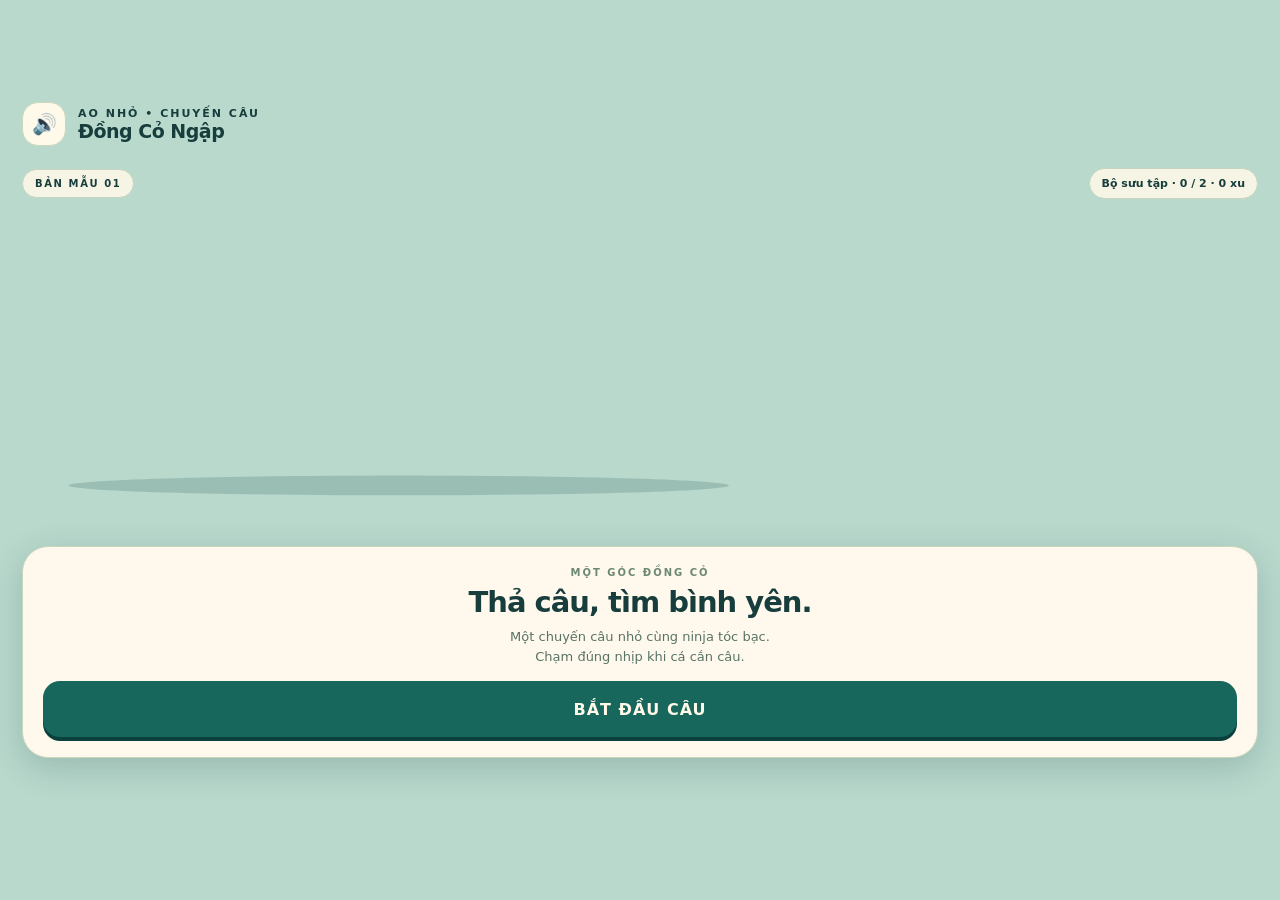
<file: ma-nguon/base.html>
<!doctype html><html lang="vi"><head><meta charset="utf-8"><meta name="viewport" content="width=device-width,initial-scale=1"><title>Đồng Cỏ Ngập</title><style>
*{box-sizing:border-box}html,body{margin:0;width:100%;height:100%;overflow:hidden;background:#183c3e;font-family:system-ui,sans-serif;color:#173d3c}button{font:inherit;touch-action:manipulation;cursor:pointer}body{touch-action:none}main{position:fixed;inset:0;overflow:hidden}canvas{position:absolute;inset:0;width:100%;height:100%}.hud{position:absolute;left:78px;right:132px;top:var(--top-bar-top,98px);height:var(--top-bar-h,52px);display:flex;flex-direction:column;justify-content:center;pointer-events:none}.hud b{font-size:clamp(14px,3.7vw,19px);letter-spacing:-.5px}.hud small{font-size:11px;letter-spacing:2px;font-weight:800}.sound-toggle{position:absolute;left:22px;top:calc(var(--top-bar-top,98px) + 4px);width:44px;height:44px;border:1px solid #cad7bd;border-radius:16px;background:#fff9e9;color:#214e47;font-size:20px;z-index:9}.row{position:absolute;top:var(--row-top,168px);left:22px;right:var(--row-right,22px);display:flex;justify-content:space-between;align-items:center;font-size:12px;font-weight:700}.tag,.pill{background:#fff8e9de;border:1px solid #c6d5be;border-radius:30px;padding:8px 12px}.tag{font-size:10px;letter-spacing:1.6px}.dock{position:absolute;left:22px;right:22px;bottom:142px;max-height:270px;border-radius:26px;background:#fff9ed;border:1px solid #c7d5ba;box-shadow:0 10px 35px #092e3430;padding:20px;text-align:center}.eyebrow{font-size:10px;letter-spacing:2px;color:#6c8873;font-weight:800}.dock h1{font-size:29px;margin:7px 0 8px;letter-spacing:-1px}.dock p{font-size:13px;margin:7px 0 15px;line-height:1.5;color:#587366}.primary{width:100%;min-height:56px;border:0;border-radius:17px;background:#17675c;color:#fff9e9;font-size:16px;font-weight:800;box-shadow:0 4px 0 #0b413d;letter-spacing:1px}.primary:active{transform:translateY(2px)}.primary:disabled{opacity:.65;cursor:default}.collection{display:flex;gap:10px;margin-top:14px}.collection div{flex:1;border:1px solid #d7dfcd;border-radius:12px;padding:8px;font-size:11px;background:#edf2e5}.hidden,[hidden]{display:none!important}#result{position:absolute;left:68px;right:68px;top:59%;background:#fff9ed;border:1px solid #d4c494;border-radius:22px;padding:17px;text-align:center;box-shadow:0 12px 40px #15393830;pointer-events:none}#result h2{font-size:23px;margin:5px}#result p{font-size:12px;margin:5px}#loading{position:absolute;inset:0;z-index:20;background:#e6edd7;display:grid;place-items:center;color:#245b4b;font-weight:700;letter-spacing:2px}#loading span{border-bottom:3px solid #7fa68d;padding:20px}#hint{min-height:20px}@media(max-height:800px){.dock{top:auto;bottom:122px;padding:14px}.dock h1{font-size:22px}.collection{margin-top:8px}.dock p{margin:5px 0 10px}.primary{min-height:48px}.row{font-size:10px}}
#result{position:static;left:auto;right:auto;top:auto;background:none;border:0;border-radius:0;padding:0 0 12px;box-shadow:none}#play.has-result #subtitle,#play.has-result #hint{display:none}#result h2{font-size:22px}.row{gap:8px}.pill{white-space:nowrap;font-size:11px}.tag{flex-shrink:0}
</style></head><body><main data-game-root><canvas id="stage"></canvas><div id="loading"><span>ĐANG ĐẾN ĐỒNG CỎ…</span></div><button class="sound-toggle" id="sound" aria-label="Bật hoặc tắt âm thanh">🔊</button><header class="hud"><small>AO NHỎ • CHUYẾN CÂU</small><b id="status">Đồng Cỏ Ngập</b></header><div class="row"><span class="tag">BẢN MẪU 01</span><span class="pill" id="count">Bộ sưu tập · 0 / 2</span></div><section class="dock" id="title" data-screen="title"><div class="eyebrow">MỘT GÓC ĐỒNG CỎ</div><h1>Thả câu, tìm bình yên.</h1><p>Một chuyến câu nhỏ cùng ninja tóc bạc.<br>Chạm đúng nhịp khi cá cắn câu.</p><button class="primary" id="start" data-action="start">BẮT ĐẦU CÂU</button></section><section class="dock" id="play" data-screen="gameplay" hidden><section id="result" data-screen="result" hidden><div class="eyebrow" id="quality">BẮT ĐƯỢC RỒI!</div><h2 id="fishName">Cá chép vàng</h2><p id="reward">Thêm vào bộ sưu tập</p></section><div class="eyebrow" id="subtitle">CHUYẾN CÂU ĐẦU TIÊN</div><p id="hint">Chạm để đưa phao xuống mặt nước.</p><button class="primary" id="action" data-action="fish">THẢ CÂU</button><div class="collection"><div id="goldCard">Cá chép vàng · ?</div><div id="darkCard">Cá trắm đen · ?</div></div></section></main>
<script>// Host menu capsule: part of every playable shell (inline it as a classic
// script before the game script and call adoptHostGeometry() once).
//
// Every client draws one menu capsule (author avatar + exit) in the top-right
// corner, just under the status bar; the top-left corner belongs to the game.
// The constants below are the contract the upload check enforces (rules H1-H4):
// nothing readable or tappable inside MENU_BOX, nothing above SAFE_TOP or
// outside the EDGE_GUARD columns, no taps below SAFE_BOTTOM. They mirror
// layout.css :root and game-tools/src/review_contract.rs (HOST_*); change all
// three together.
//
// Like TikTok / WeChat mini games, the top bar sits on the capsule's centre
// line when the host reports the real capsule: it may then rise above
// SAFE_TOP, but its top stays at or below capsule.top - 4 (the checks allow
// exactly that for items left of the menu box). The second row starts 8 px
// under the capsule and the bar; while it is still beside the menu box
// (above y 168) it stops at x 372. Nothing ever enters MENU_BOX.
//
// Sources, in order:
//   1. window.mable.getMenuButtonBoundingClientRect(): synchronous, canvas
//      logical px { left, top, right, bottom, width, height }, injected by the
//      host before the game script runs. A rect taller than a capsule (the
//      host's MENU_BOX fallback) means "no real capsule".
//   2. `mable:host-geometry` message: the rect with role "menu" is the
//      capsule. Older hosts send no "menu"; their buttons on the right half
//      (back / more / app) only nudge the bar inside y 98..160, and the left
//      half and edge-guard / browser-* bands are ignored.
//   3. Neither: MENU_BOX, top bar y 98..150, second row from y 168.

var MABLE_HOST = {
  canvas: { width: 504, height: 1092 },
  menuBox: { x: 380, y: 0, width: 124, height: 160 },
  safeTop: 98,
  safeBottom: 970,
  edgeGuard: 22,
  topBarH: 52,
  rowGap: 8,
  // Sound toggle (games with audio): this size, at the bar's left end, centred
  // on it; the bar's other items start soundGap after it.
  soundSize: 44,
  soundGap: 12,
  // The bar's top may sit this far above the capsule's top, no further.
  capsuleSlack: 4,
  // Anything taller is a reserved box, not a capsule (32pt is ~45 px at most).
  capsuleMaxH: 64,
};

function hostFinite(value) {
  return typeof value === 'number' && Number.isFinite(value);
}

// A clamped { left, top, right, bottom, width, height } or null.
function hostRect(left, top, right, bottom) {
  var W = MABLE_HOST.canvas.width, H = MABLE_HOST.canvas.height;
  if (![left, top, right, bottom].every(hostFinite)) return null;
  var clamp = function (v, hi) { return Math.min(hi, Math.max(0, v)); };
  var l = clamp(left, W), t = clamp(top, H), r = clamp(right, W), b = clamp(bottom, H);
  if (!(r > l) || !(b > t)) return null;
  return { left: l, top: t, right: r, bottom: b, width: r - l, height: b - t };
}

// A real capsule: on the right half, near the top, capsule-sized.
function hostCapsule(rect) {
  var W = MABLE_HOST.canvas.width, H = MABLE_HOST.canvas.height;
  if (!rect || rect.height > MABLE_HOST.capsuleMaxH || rect.left + rect.width / 2 < W / 2 || rect.top > H / 4) return null;
  rect.menu = true;
  return rect;
}

// The capsule from the synchronous host API, or null.
function readMenuButton() {
  try {
    var api = window.mable && window.mable.getMenuButtonBoundingClientRect;
    var rect = typeof api === 'function' ? api.call(window.mable) : null;
    if (!rect) return null;
    var right = hostFinite(rect.right) ? rect.right : rect.left + rect.width;
    var bottom = hostFinite(rect.bottom) ? rect.bottom : rect.top + rect.height;
    return hostCapsule(hostRect(rect.left, rect.top, right, bottom));
  } catch (_error) {
    return null;
  }
}

// The capsule from a mable:host-geometry payload, or null. `menu` is true
// only for a role "menu" rect (a capsule host).
function readHostGeometry(payload) {
  if (!payload || !payload.canvas || !hostFinite(payload.canvas.width) || !hostFinite(payload.canvas.height)) return null;
  var rects = Array.isArray(payload.occlusionRects) ? payload.occlusionRects : [];
  var W = MABLE_HOST.canvas.width, H = MABLE_HOST.canvas.height;
  var capsule = null;
  for (var i = 0; i < rects.length; i++) {
    var r = rects[i];
    if (!r) continue;
    var role = String(r.role || '');
    if (role === 'edge-guard' || role.indexOf('browser-') === 0) continue;
    var box = hostRect(r.x, r.y, r.x + r.width, r.y + r.height);
    if (role === 'menu') {
      var menu = hostCapsule(box);
      if (menu) return menu;
      continue;
    }
    // Position decides, not the role name: a back button on the right is part
    // of the buttons there, and nothing on the left is.
    if (!box || box.left + box.width / 2 < W / 2 || box.top > H / 4 || box.width * box.height > W * H * 0.05) continue;
    capsule = capsule
      ? hostRect(Math.min(capsule.left, box.left), Math.min(capsule.top, box.top), Math.max(capsule.right, box.right), Math.max(capsule.bottom, box.bottom))
      : box;
  }
  return capsule;
}

// The top of the visible canvas from a mable:host-geometry payload (0 if none).
function readVisibleTop(payload) {
  var v = payload && payload.visibleRect;
  return v && hostFinite(v.y) ? Math.min(MABLE_HOST.safeTop, Math.max(0, v.y)) : 0;
}

// Layout numbers for a capsule rect (null: the MENU_BOX fallback).
function hostLayout(capsule, visibleTop) {
  var h = MABLE_HOST, m = h.menuBox, W = h.canvas.width;
  var menuBottom = m.y + m.height;
  var round = function (v) { return Math.round(v * 10) / 10; };
  var barH = h.topBarH, top, rowTop;
  if (capsule && capsule.menu) {
    // Centre on the capsule; shrink the bar rather than rise above capsule.top - 4.
    barH = Math.min(h.topBarH, capsule.height + 2 * h.capsuleSlack);
    top = Math.max(capsule.top + capsule.height / 2 - barH / 2, capsule.top - h.capsuleSlack, hostFinite(visibleTop) ? visibleTop : 0);
    top = Math.min(top, menuBottom - barH);
    rowTop = Math.max(capsule.bottom, top + barH) + h.rowGap;
  } else {
    // No capsule, or an older host's buttons: stay in y 98..160.
    var min = h.safeTop + h.topBarH / 2, max = menuBottom - h.topBarH / 2;
    var centre = capsule ? Math.min(max, Math.max(min, capsule.top + capsule.height / 2)) : min;
    top = centre - barH / 2;
    rowTop = menuBottom + h.rowGap;
  }
  top = round(top);
  rowTop = round(rowTop);
  var beside = rowTop < menuBottom + h.rowGap;
  return {
    menuBox: { left: m.x, top: m.y, right: m.x + m.width, bottom: menuBottom },
    capsule: capsule,
    rowCenter: round(top + barH / 2),
    topBar: { left: h.edgeGuard, right: m.x - h.rowGap, top: top, bottom: round(top + barH) },
    // Where a canvas-drawn sound toggle goes; other bar items from its right + soundGap.
    // Never above the bar's top (a short capsule makes the bar shorter than 44).
    soundButton: {
      left: h.edgeGuard,
      top: round(Math.max(top, top + barH / 2 - h.soundSize / 2)),
      right: h.edgeGuard + h.soundSize,
      bottom: round(Math.max(top, top + barH / 2 - h.soundSize / 2) + h.soundSize),
    },
    soundGap: h.soundGap,
    rowTop: rowTop,
    // Right edge of the second row: beside the menu box it stops at x 372.
    rowRight: beside ? m.x - h.rowGap : W - h.edgeGuard,
    safeTop: h.safeTop,
    safeBottom: h.safeBottom,
    edgeGuard: h.edgeGuard,
  };
}

function adoptHostGeometry(onChange) {
  var root = document.documentElement;
  var W = MABLE_HOST.canvas.width;
  var legacy = null, visibleTop = 0;
  var last = '';
  function apply() {
    var layout = hostLayout(readMenuButton() || legacy, visibleTop);
    var bar = layout.topBar;
    var key = [bar.top, bar.bottom, layout.rowTop, layout.rowRight].join();
    if (key === last) return layout;
    last = key;
    root.style.setProperty('--top-bar-top', bar.top + 'px');
    root.style.setProperty('--top-bar-h', Math.round((bar.bottom - bar.top) * 10) / 10 + 'px');
    root.style.setProperty('--host-row-center', layout.rowCenter + 'px');
    root.style.setProperty('--row-top', layout.rowTop + 'px');
    root.style.setProperty('--row-right', W - layout.rowRight + 'px');
    if (typeof onChange === 'function') onChange(layout);
    return layout;
  }
  function receive(event) {
    var payload = event && event.data;
    if (!payload || payload.type !== 'mable:host-geometry' || payload.version !== 1) return;
    legacy = readHostGeometry(payload);
    visibleTop = readVisibleTop(payload);
    apply();
  }
  window.addEventListener('message', receive);
  window.addEventListener('resize', apply);
  if (window.__mableHostGeometry) receive({ data: window.__mableHostGeometry });
  try {
    window.parent.postMessage({ type: 'mable:host-geometry-request', version: 1 }, '*');
  } catch (_error) {
    // No parent, or a parent that refuses the message. MENU_BOX stays in force.
  }
  apply();
  return function () {
    window.removeEventListener('message', receive);
    window.removeEventListener('resize', apply);
  };
}
</script><script>
'use strict';adoptHostGeometry();
const TIP_MAP={"idle": {"safeFrames": [0, 1, 2, 3, 4, 5, 6, 7, 8, 9, 10, 11], "tips": [[264, 65], [264, 67], [270, 80], [271, 80], [265, 66], [258, 56], [254, 51], [262, 64], [271, 81], [271, 82], [259, 58], [254, 51]]}, "cast": {"safeFrames": [0, 1, 2, 3, 8, 11, 12, 13, 14, 15, 16, 17, 18, 19], "tips": [[263, 65], [257, 60], [236, 40], [206, 17], [180, 2], [152, 0], [147, 0], [195, 0], [293, 57], [318, 140], [318, 124], [309, 106], [305, 98], [305, 99], [305, 99], [305, 100], [305, 100], [305, 99], [305, 99], [305, 99]]}, "fishing_wait": {"safeFrames": [0, 1, 2, 3, 4, 5, 6, 7, 8, 9, 10, 11], "tips": [[257, 53], [254, 48], [256, 51], [264, 67], [270, 86], [269, 85], [258, 62], [248, 44], [240, 32], [239, 30], [243, 35], [258, 54]]}, "reel": {"safeFrames": [0, 1, 2, 3, 4, 5, 12, 13, 14, 15, 16, 17, 18, 19], "tips": [[263, 65], [262, 63], [255, 52], [242, 37], [226, 23], [200, 6], [185, 0], [172, 0], [169, 0], [169, 0], [172, 0], [186, 1], [202, 7], [225, 24], [239, 35], [253, 51], [259, 59], [263, 65], [263, 65], [263, 66]]}};
// Game audio on one AudioContext.
//
// Every sound effect is decoded once, at load, into an AudioBuffer; playing it
// starts a cheap AudioBufferSourceNode. Creating an Audio element per sound
// makes the phone parse and decode the file again on every hit, and at ten
// sounds a second that alone stalls frames. Music is a single looping element.
//
// Tokens are replaced by base64 data URLs when the artifact is built, and a
// failed optional sound becomes an empty string. The bytes are read straight
// out of the data URL, since the artifact has no network access.
//
// Music and voice lines are carried at the end of the built file so a game
// that starts from a script at the end of <body> is playable before they have
// downloaded. Until the page is parsed their tokens read as a short silent
// clip; the build swaps the real audio into `new Audio(...)` elements and
// `decodeAudioData` calls on its own, so nothing here has to wait for them.
function createAudio({ sounds = {}, music = '', musicVolume = 0.5, maxVoices = 12, minGap = 0.06 } = {}) {
  const Context = window.AudioContext || window.webkitAudioContext;
  const ctx = Context ? new Context() : null; // starts suspended until a gesture
  const master = ctx ? ctx.createGain() : null;
  if (master) master.connect(ctx.destination);
  const buffers = {};
  const lastStart = {};
  let voices = 0;
  let muted = false;
  let musicWanted = false;

  function bytesFromDataUrl(url) {
    const binary = atob(url.slice(url.indexOf(',') + 1));
    const bytes = new Uint8Array(binary.length);
    for (let i = 0; i < binary.length; i++) bytes[i] = binary.charCodeAt(i);
    return bytes.buffer;
  }

  for (const [name, url] of Object.entries(sounds)) {
    if (!ctx || !url || !url.startsWith('data:')) continue; // failed optional sound: stay silent
    try {
      // Callback form also works on older iOS Safari.
      const decoding = ctx.decodeAudioData(bytesFromDataUrl(url), (buffer) => { buffers[name] = buffer; }, () => {});
      if (decoding && decoding.catch) decoding.catch(() => {}); // modern browsers also reject the promise
    } catch (_) { /* undecodable: stay silent */ }
  }

  // Created once, never per play, and kept in the document: the host mutes the
  // game by scanning audio and video elements, and a detached element escapes
  // that scan. Contexts are muted by the host without any help.
  const track = music ? new Audio(music) : null;
  if (track) {
    track.loop = true;
    track.volume = musicVolume;
    track.hidden = true;
    (document.body || document.documentElement).append(track);
  }

  function audible() { return !muted && !document.hidden; }

  // Browsers only start audio from a gesture, and iOS can suspend the context
  // again after a call or Siri, so every gesture re-checks it (cheap when running).
  function unlock() {
    if (!audible()) return;
    if (ctx && ctx.state !== 'running') ctx.resume().catch(() => {});
    if (track && track.paused && musicWanted) track.play().catch(() => {});
  }
  // A touch pointerdown is not a user activation; pointerup, touchend and click are.
  for (const type of ['pointerdown', 'pointerup', 'touchend', 'click', 'keydown']) {
    addEventListener(type, unlock, { capture: true, passive: true });
  }

  document.addEventListener('visibilitychange', () => {
    if (document.hidden) {
      if (ctx) ctx.suspend().catch(() => {});
      if (track) track.pause();
    } else {
      unlock();
    }
  });

  return {
    // play('hit') or play('coin', { volume: 0.6, rate: 1 + Math.random() * 0.1 })
    play(name, { volume = 1, rate = 1 } = {}) {
      const buffer = buffers[name];
      if (!buffer || !audible() || ctx.state !== 'running' || voices >= maxVoices) return;
      const now = ctx.currentTime;
      if (now - (lastStart[name] ?? -Infinity) < minGap) return; // a burst of hits is one sound
      lastStart[name] = now;
      const source = ctx.createBufferSource();
      source.buffer = buffer;
      source.playbackRate.value = rate;
      let output = source;
      if (volume !== 1) {
        const gain = ctx.createGain();
        gain.gain.value = volume;
        source.connect(gain);
        output = gain;
      }
      output.connect(master);
      voices++;
      source.onended = () => { voices--; };
      source.start();
    },
    startMusic() {
      musicWanted = true;
      if (track && audible()) track.play().catch(() => {});
    },
    stopMusic() {
      musicWanted = false;
      if (track) track.pause();
    },
    setMuted(value) {
      muted = value;
      if (master) master.gain.value = muted ? 0 : 1;
      // Pause rather than write track.muted, which belongs to the host's mute.
      if (track && muted) track.pause();
      if (!muted) unlock();
    },
    setMusicVolume(value) { if(track) track.volume=value; },
    get muted() { return muted; },
  };
}

// Usage: the sounds map holds the exact tokens the audio tools returned, as
// string literals, so the build can replace them with data URLs.
// const audio = createAudio({ sounds: { hit: HIT_TOKEN, coin: COIN_TOKEN }, music: THEME_TOKEN });
// startButton.addEventListener('click', () => { audio.startMusic(); loop.start(); });
// muteButton.addEventListener('click', () => audio.setMuted(!audio.muted));
// audio.play('hit');

const audio=createAudio({sounds:{splash:'game-audio://meadow_splash_sound',catch:'game-audio://meadow_catch_sound'},music:'game-audio://meadow_music',musicVolume:0.25});
const cv=document.getElementById('stage'),g=cv.getContext('2d');const $=id=>document.getElementById(id);let state='title',t=0,phase=0,castCount=0,total=0,owned=[0,0],last=0,acc=0,raf=0,muted=false,ring=0,fxTime=9,fishKind=0,coins=0,perfectCatch=false;
try{const s=JSON.parse(localStorage.getItem('meadow_art_sample_v1')||'null');if(s){total=s.total||0;owned=s.owned||[0,0];castCount=total;coins=s.coins||0}}catch(e){}
function param(k){return window.MABLE_PARAMS[k]}
function updateUI(){const n=(owned[0]>0?1:0)+(owned[1]>0?1:0);$('count').textContent='Bộ sưu tập · '+n+' / 2 · '+coins+' xu';$('goldCard').textContent='Cá chép vàng · '+(owned[0]||'?');$('darkCard').textContent='Cá trắm đen · '+(owned[1]||'?');}
function setState(s){state=s;phase=0;$('play').classList.toggle('has-result',s==='result');$('result').hidden=s!=='result';const titles={title:'Đồng Cỏ Ngập',idle:'Đồng Cỏ Ngập',cast:'Đang thả câu…',wait:'Chờ cá ghé thăm',bite:'Cá cắn câu!',reel:'Đang kéo cá…',result:'Một món quà từ hồ'};$('status').textContent=titles[s];$('action').disabled=s==='cast'||s==='wait'||s==='reel';$('action').textContent=s==='bite'?'GIẬT CẦN!':s==='result'?'CÂU TIẾP':'THẢ CÂU';$('hint').textContent=s==='bite'?'Chạm khi vòng sáng khớp vòng vàng.':s==='wait'?'Phao khẽ lay… một chú cá đang đến.':s==='cast'?'Cần câu vút nhẹ qua mặt hồ.':s==='reel'?'Giữ vững nào, cá đang lên!':s==='result'?'Đã lưu vào bộ sưu tập của bạn.':'Chạm để đưa phao xuống mặt nước.';}
function start(){ $('title').hidden=true;$('play').hidden=false;setState('idle');audioStart();}
function act(){audioStart();if(state==='idle'||state==='result'){castCount++;fishKind=(castCount-1)%2;setState('cast')}else if(state==='bite'){const perfect=Math.abs(ring-.4)<param('perfectWidth');perfectCatch=perfect;$('quality').textContent=perfect?'HOÀN HẢO!':'BẮT ĐƯỢC RỒI!';setState('reel');fxTime=0}}
$('start').onclick=start;$('action').onclick=act;$('sound').onclick=()=>{muted=!muted;$('sound').textContent=muted?'🔇':'🔊';applyAudio();};
function audioStart(){audio.startMusic()}function applyAudio(){audio.setMuted(muted)}
function tick(dt){updateVisual(dt);t+=dt;phase+=dt;fxTime+=dt;if(state==='cast'&&phase>.85){setState('wait');fxTime=0;audio.play('splash')}else if(state==='wait'&&phase>param('waitSeconds')){setState('bite');audio.play('splash')}else if(state==='bite'){ring=(Math.sin(phase*Math.PI*2*param('ringSpeed'))+1)/2;if(phase>param('biteSeconds')){setState('idle');$('hint').textContent='Cá vừa bơi đi — thử lại nhé!'}}else if(state==='reel'&&phase>1){total++;owned[fishKind]++;const gained=(fishKind===0?34:11)*(perfectCatch?2:1);coins+=gained;try{localStorage.setItem('meadow_art_sample_v1',JSON.stringify({total,owned,coins}))}catch(e){}updateUI();$('fishName').textContent=fishKind===0?'Cá chép vàng':'Cá trắm đen';$('reward').textContent='+'+gained+' xu · Đã lưu vào bộ sưu tập';setState('result');fxTime=0;audio.play('catch');}}
const ART={};let sceneReady=false;
function asset(key,src){const im=new Image();ART[key]=im;im.onload=()=>{if(key==='background')bakeScene();};if(src)im.src=src;return im;}
asset('heroIdle','game-asset://fishing_ninja_no_line_idle');asset('heroCast','game-asset://fishing_ninja_no_line_cast');asset('heroWait','game-asset://fishing_ninja_no_line_fishing_wait');asset('heroReel','game-asset://fishing_ninja_no_line_reel');
asset('background','game-asset://meadow_scene');asset('raft','game-asset://meadow_raft');asset('gold','game-asset://meadow_gold_swim');asset('dark','game-asset://meadow_dark_swim');asset('splash','game-asset://meadow_water_burst');
const sceneLayer=document.createElement('canvas');sceneLayer.width=1008;sceneLayer.height=2184;const bgc=sceneLayer.getContext('2d');
function bakeScene(){const im=ART.background;if(!im?.naturalWidth)return;bgc.setTransform(2,0,0,2,0,0);const cut=im.naturalHeight*.68;bgc.drawImage(im,0,0,im.naturalWidth,cut,0,0,504,600);bgc.drawImage(im,0,cut,im.naturalWidth,im.naturalHeight-cut,0,600,504,492);const wash=bgc.createLinearGradient(0,650,0,1092);wash.addColorStop(0,'#173b3d00');wash.addColorStop(1,'#173b3d66');bgc.fillStyle=wash;bgc.fillRect(0,600,504,492);sceneReady=true;}
const HERO_MAP={idle:{image:'heroIdle',key:'fishing_ninja_no_line_idle'},cast:{image:'heroCast',key:'fishing_ninja_no_line_cast'},fishing_wait:{image:'heroWait',key:'fishing_ninja_no_line_fishing_wait'},reel:{image:'heroReel',key:'fishing_ninja_no_line_reel'}};
function geom(key){return window.CODEX_SPRITES?.[key]||null}
function blit(image,key,index,x,y,scale,flip=false,alpha=1){const a=geom(key),im=ART[image];if(!a||!im?.naturalWidth)return;index=Math.max(0,Math.min(a.frames-1,index));g.save();g.translate(x,y);if(flip)g.scale(-1,1);g.globalAlpha=alpha;g.drawImage(im,(index%a.columns)*a.frameWidth,Math.floor(index/a.columns)*a.frameHeight,a.frameWidth,a.frameHeight,-a.frameWidth*scale/2,-a.frameHeight*scale,a.frameWidth*scale,a.frameHeight*scale);g.restore();}
const fishPool=[];for(let i=0;i<5;i++)fishPool.push({x:65+i*114,y:644+(i%3)*37,kind:i%2,dir:i%2?-1:1,speed:.72+(i%3)*.18});
let rodX=250,rodY=370,bobX=359,bobY=589,currentHero='idle',currentFrame=0,previousHero='',heroClock=0,volumeLast=-1;
function updateVisual(dt){for(let i=0;i<fishPool.length;i++){const f=fishPool[i];f.x+=f.dir*param('fishSpeed')*f.speed*dt;if(f.x>570){f.x=570;f.dir=-1}if(f.x< -65){f.x=-65;f.dir=1}}if(previousHero!==currentHero){heroClock=0;previousHero=currentHero}else heroClock+=dt;if(param('musicVolume')!==volumeLast){volumeLast=param('musicVolume');audio.setMusicVolume(volumeLast);}}
function hero(){currentHero=state==='cast'?'cast':state==='reel'?'reel':state==='wait'||state==='bite'?'fishing_wait':'idle';const a=HERO_MAP[currentHero],d=geom(a.key),map=TIP_MAP[currentHero];if(!d)return;const sequence=map.safeFrames;const position=d.loop?Math.floor(heroClock*d.fps)%sequence.length:Math.min(sequence.length-1,Math.floor(phase*sequence.length/(state==='cast'?.85:1)));currentFrame=sequence[position];const bob=Math.sin(t*1.6)*2;const x=162,y=570+bob,scale=.72;const tip=map.tips[currentFrame];rodX=x-d.frameWidth*scale/2+tip[0]*scale;rodY=y-d.frameHeight*scale+tip[1]*scale;blit(a.image,a.key,currentFrame,x,y,scale);}
function drawFish(kind,x,y,scale,flip=false,alpha=1){const key=kind===0?'meadow_gold_swim':'meadow_dark_swim',d=geom(key);if(!d)return;blit(kind===0?'gold':'dark',key,Math.floor(t*d.fps)%d.frames,x,y,scale,flip,alpha)}
function waterEffect(x,y,size){const d=geom('meadow_water_burst'),im=ART.splash;if(!d||!im?.naturalWidth||!d.frameDurationsMs)return;let ms=fxTime*1000,index=0;while(index<d.frameDurationsMs.length&&ms>=d.frameDurationsMs[index]){ms-=d.frameDurationsMs[index];index++}if(index>=d.frames)return;const px=d.pivot?.x??.5,py=d.pivot?.y??.5;g.save();g.globalCompositeOperation=d.blendMode==='additive'?'lighter':'source-over';g.drawImage(im,index%d.columns*d.frameWidth,Math.floor(index/d.columns)*d.frameHeight,d.frameWidth,d.frameHeight,x-px*size,y-py*size,size,size);g.restore();}
function draw(){const sx=cv.width/504,sy=cv.height/1092;g.setTransform(sx,0,0,sy,0,0);g.imageSmoothingEnabled=true;g.fillStyle='#b9d9cd';g.fillRect(0,0,504,1092);if(sceneReady)g.drawImage(sceneLayer,0,0,1008,2184,0,0,504,1092);
 for(let i=0;i<fishPool.length;i++){const f=fishPool[i];drawFish(f.kind,f.x,f.y+Math.sin(t*1.5+i)*5,.35,f.dir>0,.83)}
 const bob=Math.sin(t*1.6)*2;g.save();g.globalAlpha=.18;g.fillStyle='#0d4144';g.beginPath();g.ellipse(157,589,130,12,0,0,Math.PI*2);g.fill();g.restore();if(ART.raft?.naturalWidth)g.drawImage(ART.raft,45,242,574,170,30,545+bob,260,77);
 hero();const active=state==='cast'||state==='wait'||state==='bite'||state==='reel';if(active){const p=state==='cast'?Math.min(1,phase/.85):1;bobX=rodX+(359-rodX)*p;bobY=state==='cast'?rodY+(589-rodY)*p-100*Math.sin(p*Math.PI):589+Math.sin(t*3)*2;if(state==='reel'){bobX=359+(260-359)*phase;bobY=589-110*Math.sin(Math.min(1,phase)*Math.PI/2)}
 g.strokeStyle='#244640';g.lineWidth=2.4;g.beginPath();g.moveTo(rodX,rodY);g.quadraticCurveTo(rodX+(bobX-rodX)*.6,rodY+(bobY-rodY)*.35+20,bobX,bobY);g.stroke();g.strokeStyle='#fff5ce';g.lineWidth=1.1;g.stroke();g.save();g.translate(bobX,bobY);g.strokeStyle='#174341';g.lineWidth=1.8;g.fillStyle='#fff5dc';g.beginPath();g.ellipse(0,0,6,9,0,0,Math.PI*2);g.fill();g.stroke();g.fillStyle='#df775b';g.beginPath();g.ellipse(0,-3,5,5,0,Math.PI,Math.PI*2);g.fill();g.restore();
 if(state!=='reel'&&state!=='cast'){g.strokeStyle='#fff5ce99';g.lineWidth=1.5;g.beginPath();g.ellipse(bobX,bobY+5,17+Math.sin(t*2)*4,5,0,0,Math.PI*2);g.stroke();}}
 if(state==='bite'){g.strokeStyle='#edc776';g.lineWidth=5;g.beginPath();g.arc(359,589,30,0,Math.PI*2);g.stroke();g.strokeStyle='#fffbea';g.lineWidth=3;g.beginPath();g.arc(359,589,15+ring*38,0,Math.PI*2);g.stroke();g.fillStyle='#fff9e7';g.beginPath();g.arc(359,527,18,0,Math.PI*2);g.fill();g.fillStyle='#246252';g.textAlign='center';g.font='bold 23px system-ui';g.fillText('!',359,536);}
 if(state==='reel')drawFish(fishKind,bobX,bobY+40,.35,false,1);
 if(fxTime<1.5)waterEffect(359,state==='result'?567:592,state==='result'?250:210);
 if(state==='result'){drawFish(fishKind,252,632,.46,false,1);if(phase<1.8){g.save();g.globalAlpha=1-phase/1.8;g.strokeStyle='#ffe6a2';g.lineWidth=2;for(let i=0;i<8;i++){const ang=i*Math.PI/4,x=252+Math.cos(ang)*(50+phase*20),y=575+Math.sin(ang)*(35+phase*12);g.beginPath();g.moveTo(x-4,y);g.lineTo(x+4,y);g.moveTo(x,y-4);g.lineTo(x,y+4);g.stroke()}g.restore();}}
 window.mableTuningFrame?.();}

function fit(){const d=Math.min(devicePixelRatio||1,2);cv.width=Math.round(innerWidth*d);cv.height=Math.round(innerHeight*d);draw()}function frame(ms){if(!last)last=ms;acc+=Math.min((ms-last)/1000,.1);last=ms;while(acc>=1/60){tick(1/60);acc-=1/60}draw();raf=requestAnimationFrame(frame)}addEventListener('resize',fit);document.addEventListener('visibilitychange',()=>{cancelAnimationFrame(raf);last=0;if(!document.hidden)raf=requestAnimationFrame(frame);applyAudio()});updateUI();fit();$('loading').hidden=true;window.MableBoot?.ready();window.mableTuningReady?.();raf=requestAnimationFrame(frame);
</script></body></html>
</file>
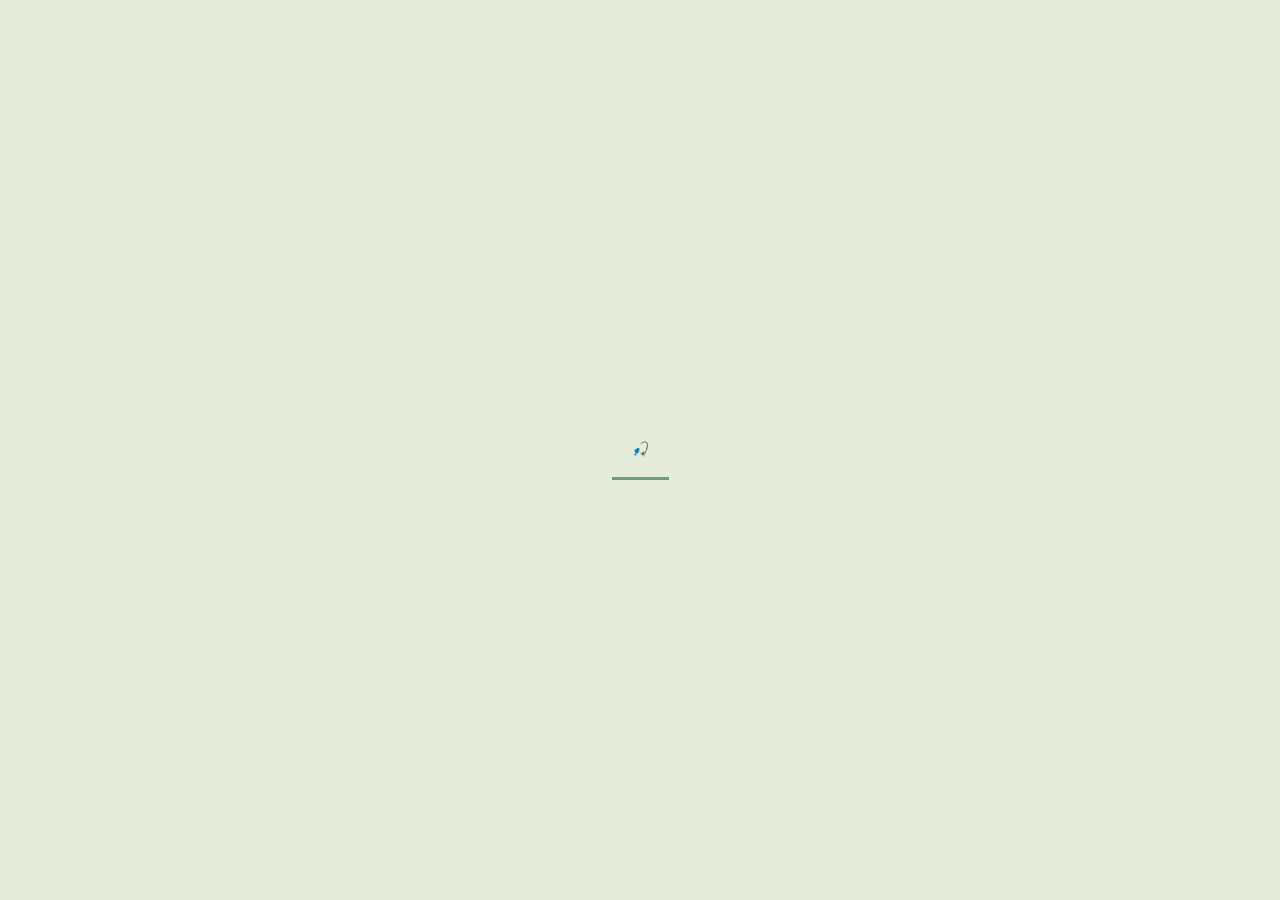
<file: ma-nguon/ui.html>
<style>
:root{--ink:#173f3e;--cream:#fff9ed;--teal:#17675c;--gold:#e9b95e;--soft:#dbe8d9}*{box-sizing:border-box}html,body{margin:0;width:100%;height:100%;overflow:hidden;background:#183c3e;color:var(--ink);font:14px system-ui,sans-serif}body{touch-action:none}button{font:inherit;cursor:pointer;touch-action:manipulation;-webkit-tap-highlight-color:transparent}button:disabled{opacity:.45;cursor:default}button:focus-visible{outline:3px solid #e9b95e;outline-offset:2px}[hidden]{display:none!important}main{position:fixed;inset:0;overflow:hidden}#stage{position:absolute;width:100%;height:100%;inset:0}.sound-toggle{position:absolute;top:calc(var(--top-bar-top,98px) + 4px);left:22px;width:44px;height:44px;border:1px solid #adc6b6;border-radius:16px;background:var(--cream);font-size:20px;z-index:5}.hud{position:absolute;left:78px;right:max(132px,26%);top:var(--top-bar-top,98px);height:52px;display:flex;flex-direction:column;justify-content:center;gap:4px;pointer-events:none}.hud b{font-size:17px;white-space:nowrap}.hud small{font-size:11px;white-space:nowrap}.resources{position:absolute;top:var(--row-top,168px);left:22px;right:var(--row-right,22px);display:grid;grid-template-columns:1fr 1fr;gap:7px;pointer-events:none}.chip{background:#fff9edea;border:1px solid #c5d8c5;border-radius:12px;padding:7px 10px;font-size:11px;font-weight:700;min-width:0}.chip.wide{grid-column:1/-1;display:flex;justify-content:space-between;gap:8px}.meter{height:5px;background:#d6dfcc;border-radius:8px;margin-top:5px;overflow:hidden}.meter i{display:block;height:100%;width:0;background:#60ab8c;transition:width .1s linear}.fight .meter{height:8px}.fight .hp i{background:#df9566}.fight .tension i{background:#63aa8e}.bottom{position:absolute;left:22px;right:22px;bottom:max(122px,calc(100% - 970px));display:flex;flex-direction:column;gap:8px}.feedback{min-height:26px;text-align:center;font-size:12px;font-weight:700;color:#fff9ed;text-shadow:0 1px 5px #123e40;background:#174b4cbd;padding:6px 10px;border-radius:12px}.actions{display:grid;grid-template-columns:58px 1fr 58px;gap:10px}.main-action{height:66px;background:var(--teal);color:var(--cream);border:2px solid #fff2cb;border-radius:22px;font-size:18px;font-weight:800;box-shadow:0 4px 0 #0b443d;touch-action:none;user-select:none}.main-action.pulling{background:#d97748}.side-action{background:var(--cream);color:var(--ink);border:1px solid #bdd1bd;border-radius:19px;font-size:20px;display:flex;flex-direction:column;justify-content:center;align-items:center;gap:2px}.side-action small{font-size:10px}.navigation{display:grid;grid-template-columns:repeat(5,1fr);gap:6px}.navigation button{height:52px;border:1px solid #bdd1bd;border-radius:14px;background:#fff9edf5;color:var(--ink);font-size:11px;font-weight:700;display:flex;flex-direction:column;align-items:center;justify-content:center;gap:2px}.navigation span{font-size:18px}.fight{position:absolute;left:22px;right:22px;bottom:calc(max(122px,100% - 970px) + 184px);padding:11px 14px;background:#fff9edea;border:1px solid #c5d8c5;border-radius:17px;font-size:11px}.fight-head,.meter-label{display:flex;justify-content:space-between;gap:10px}.fight-head{font-weight:800;margin-bottom:9px}.meter-label{margin-top:7px}.sheet{position:absolute;inset:218px 22px max(122px,calc(100% - 970px));z-index:7;background:var(--cream);border:1px solid #b5cbb3;border-radius:24px;box-shadow:0 16px 60px #12393870;display:flex;flex-direction:column;overflow:hidden}.sheet-head{padding:13px 15px;display:flex;justify-content:space-between;align-items:center;border-bottom:1px solid #dce4d1;flex-shrink:0;gap:10px}.sheet-head b{font-size:18px}.close{width:44px;height:44px;flex-shrink:0;border:0;border-radius:14px;background:#e3ebda;color:var(--ink);font-size:22px}.tabs{display:flex;gap:6px;overflow-x:auto;flex-shrink:0;padding:9px 12px;touch-action:pan-x;scrollbar-width:thin}.tabs button{flex-shrink:0;height:44px;min-width:56px;padding:0 11px;border:1px solid #c6d4be;border-radius:13px;background:#edf1e4;color:#365f50;font-size:12px}.tabs button.selected{background:var(--teal);color:var(--cream);border-color:var(--teal)}.sheet-body{overflow-y:auto;min-height:0;padding:8px 13px 18px;touch-action:pan-y;overscroll-behavior:contain;scrollbar-width:thin}.tile{display:grid;grid-template-columns:48px minmax(0,1fr);gap:10px;padding:12px 0;border-bottom:1px solid #dce5d1}.tile .ico{width:48px;height:48px;display:grid;place-items:center;border-radius:14px;background:#e1ecd9;font-size:25px}.tile h3{margin:0 0 4px;font-size:13px}.tile p{margin:3px 0 8px;font-size:11px;line-height:1.5;color:#637967}.tile .buttons{display:flex;gap:6px;flex-wrap:wrap}.buy{min-height:44px;padding:8px 12px;background:#17675c;color:#fff9ed;border:0;border-radius:12px;font-size:12px;font-weight:700}.buy.secondary{background:#e0e9d7;color:#315d4b}.summary{padding:12px;border-radius:15px;background:#e6efdf;margin:4px 0 10px;font-size:12px;line-height:1.6}.empty{text-align:center;padding:30px 15px;color:#718572;line-height:1.7;font-size:13px}#loading{position:absolute;inset:0;z-index:20;display:grid;place-items:center;background:#e5edda;color:#295b4c}#loading span{border-bottom:3px solid #6a9c86;padding:20px}.tank-view{height:150px;border-radius:15px;background:linear-gradient(#81c9cd,#1c6868);position:relative;overflow:hidden}.tank-view img{position:absolute;width:100%;height:100%;object-fit:cover;opacity:.4}.tank-fish{position:absolute;font-size:26px}.toast{position:absolute;top:280px;left:35px;right:35px;background:#17483eed;color:#fff8e6;border-radius:15px;padding:12px;text-align:center;font-size:12px;z-index:10;pointer-events:none}.details{font-size:11px;color:#6e826d;line-height:1.6}.progress-label{display:flex;justify-content:space-between;gap:8px}#buffs{position:absolute;top:258px;left:22px;right:22px;font-size:11px;color:#254f46;text-align:left;pointer-events:none}.confirm-box{padding:15px;border:1px solid #dd9f76;border-radius:16px;background:#ffedda;margin-top:10px}.confirm-box p{font-size:12px;line-height:1.6}@media(max-height:850px){.sheet{top:210px}.fight{padding:8px 11px}.bottom{gap:6px}.main-action{height:58px}.navigation button{height:48px}.fight{bottom:calc(max(122px,100% - 970px) + 170px)}.feedback{font-size:11px}.resources{gap:5px}.chip{padding:5px 8px}}
.art-icon{display:block;width:48px;height:48px;object-fit:contain}.atlas-icon{background-repeat:no-repeat;background-position:0 0}.tank-fish .art-icon{width:64px;height:64px}.sheet-head{min-height:71px;padding-right:70px}.close{position:absolute;right:14px;top:13px}
.compact-upgrades .tile{grid-template-columns:38px 1fr;padding:6px 0;gap:8px;min-height:66px}.compact-upgrades .tile .ico,.compact-upgrades .art-icon{width:36px;height:36px}.compact-upgrades .tile>div:last-child{display:grid;grid-template-columns:minmax(0,1fr) 92px;column-gap:8px}.compact-upgrades h3{font-size:12px;align-self:end}.compact-upgrades p{font-size:10px;line-height:1.25;margin:2px 0}.compact-upgrades .buttons{grid-column:2;grid-row:1/3;align-items:center}.compact-upgrades .buy{width:92px;padding:7px 5px;font-size:11px}.compact-upgrades .tile:last-child .buttons{flex-wrap:wrap}.art-grid{display:grid;grid-template-columns:repeat(3,minmax(0,1fr));gap:8px}.art-card{border:1px solid #cedbc4;border-radius:13px;background:#e9efdf;padding:8px;color:#294c41;min-width:0}.art-card .art-icon{width:100%;height:85px}.art-card b{display:block;font-size:10px;line-height:1.3;min-height:28px}.art-card small{font-size:9px}.gallery-groups{display:flex;gap:5px;flex-wrap:wrap}.gallery-groups .buy{padding:7px;font-size:10px}.art-detail{text-align:center}.art-detail .art-icon{width:100%;height:240px}.tank-view .aquarium-base,.tank-view .aquarium-front{opacity:1;object-fit:contain}.aquarium-front{z-index:3;pointer-events:none}.tank-fish{z-index:2}.main-action{transition:background .15s,transform .12s}.main-action[data-state=bite]{background:#cf9140;animation:bitePulse .65s ease-in-out infinite}.main-action.pulling{transform:translateY(2px);box-shadow:0 2px 0 #853c26}.toast{top:auto;bottom:310px}.missing-art{font-size:22px;color:#788c7d}@keyframes bitePulse{50%{box-shadow:0 0 0 5px #edcd6a55}}@media(prefers-reduced-motion:reduce){*{animation:none!important;transition:none!important}}
/* Artwork belongs in a bounded slot, never tiled across a control. */
:root{--controls-bottom:max(122px,calc(100% - 970px));--sheet-top:calc(var(--row-top,168px) + 88px)}
main{height:100%;height:100dvh}
.bottom{bottom:var(--controls-bottom)}
.sheet{top:var(--sheet-top);bottom:var(--controls-bottom)}
.fight{bottom:calc(var(--controls-bottom) + 184px)}
#buffs{top:calc(var(--row-top,168px) + 90px)}
.hud{right:var(--top-bar-right,132px);min-width:0}
.hud b{font-size:clamp(12px,3.4vw,17px);line-height:1.25}
.hud small{overflow:hidden;text-overflow:ellipsis}
.main-action{display:flex;align-items:center;justify-content:center;gap:10px;padding:8px 12px;font-size:14px;background-image:none!important;min-width:0;transition:background-color .15s,transform .12s}
.button-art{display:grid;place-items:center;flex:0 0 auto;width:36px;height:36px;line-height:1;font-size:26px;pointer-events:none}
.button-art img{display:block;width:100%;height:100%;object-fit:contain;pointer-events:none}
#actionLabel{min-width:0;max-width:190px;line-height:1.25;text-align:center;pointer-events:none}
#skill{background-image:none!important;font-size:20px;justify-content:center;padding:5px}
.side-action{padding:5px;gap:3px;min-width:0}
.side-action .button-art{width:28px;height:28px}
.navigation button{padding:5px 2px;gap:3px;font-size:10px;min-width:0;line-height:1.15}
.navigation span{display:grid;place-items:center;width:23px;height:23px;flex-shrink:0;pointer-events:none}
.navigation .art-icon{width:23px;height:23px;object-fit:contain}
.tile .ico{padding:6px;background:#e5eddd;border:1px solid #d3dfc9;align-self:start}
.tile .ico .art-icon{width:34px;height:34px;object-fit:contain;max-width:100%;max-height:100%}
.compact-upgrades .tile .ico{width:38px;height:38px;padding:5px}
.compact-upgrades .ico .art-icon{width:26px;height:26px}
.art-icon{object-fit:contain;background-repeat:no-repeat}
.atlas-icon{background-repeat:no-repeat!important}
.missing-art{display:grid;place-items:center;font-size:9px;line-height:1.25;text-align:center;color:#788c7d}
.art-detail p{font-size:12px}
.art-card .art-icon{padding:5px;object-fit:contain}
.toast{bottom:calc(var(--controls-bottom) + 194px)}
html[data-standalone]{--top-bar-top:20px!important;--top-bar-right:22px!important;--row-top:84px!important;--row-right:22px!important;--controls-bottom:22px;--sheet-top:170px}
html[data-standalone] .hud{right:22px}
html[data-standalone] .hud b{font-size:17px}
html[data-standalone] #dev-open{top:196px}
@media(max-height:850px){.fight{bottom:calc(var(--controls-bottom) + 170px)}.main-action{font-size:12px;gap:6px}.button-art{width:30px;height:30px}.toast{bottom:calc(var(--controls-bottom) + 180px)}}
@media(min-width:700px){.navigation button{font-size:12px}.main-action{font-size:18px}}
/* Legible over every map, with smaller upgrade rows and unchanged touch targets. */
.hud{background:#fff9edf5;border:1px solid #c6d6c6;border-radius:12px;padding:5px 8px;height:52px;color:#173f3e}
.chip,.fight{background:#fff9edf7;color:#173f3e}
.feedback{background:#123f3ef2;color:#fff9ed;text-shadow:none}
.tile p,.details,.empty{color:#456151}
.sheet-head{min-height:60px;padding:8px 70px 8px 12px}.close{top:8px}
.tabs{padding:5px 9px;gap:5px}.tabs button{padding:0 9px;font-size:11px}
.compact-upgrades .tile{grid-template-columns:30px 1fr;min-height:54px;padding:4px 0;gap:6px}
.compact-upgrades .tile .ico{width:30px;height:30px;padding:3px;border-radius:9px}
.compact-upgrades .ico .art-icon{width:23px;height:23px}
.compact-upgrades .tile>div:last-child{grid-template-columns:minmax(0,1fr) 82px;column-gap:5px}
.compact-upgrades h3{font-size:11px;margin:0}.compact-upgrades p{font-size:10px;line-height:1.2;margin:2px 0}
.compact-upgrades .buy{width:82px;min-height:44px;padding:5px 3px;font-size:10px}
#buffs{display:flex;gap:4px;flex-wrap:wrap;max-height:94px;overflow-y:auto;pointer-events:auto;touch-action:pan-y;scrollbar-width:thin}
.status-chip{display:flex;gap:4px;align-items:center;padding:3px 6px;border-radius:9px;background:#f5fff2f5;border:1px solid #88b7a2;color:#17483e;font-size:10px;line-height:1.25;max-width:180px}
.status-chip.debuff{background:#fff0e9f7;border-color:#c98d83;color:#732e31}
.status-chip .art-icon{width:25px;height:25px;flex-shrink:0}.status-chip b{white-space:nowrap}
.illustrated-empty{padding:12px 8px}.illustrated-empty img{display:block;width:108px;height:85px;object-fit:contain;margin:0 auto 7px}.illustrated-empty strong{display:block;color:#214c41}.illustrated-empty p{font-size:12px;margin:6px 0}
.menu-banner{display:flex;gap:10px;align-items:center;margin:4px 0 10px;padding:8px;border-radius:12px;background:#e8eddb}.menu-banner img{width:62px;height:62px;object-fit:contain}.menu-banner p{font-size:11px;line-height:1.5;margin:0;color:#284e43}
.main-action.exhausted{background:#586566}.main-action.shocked{background:#70548f}
@media(max-width:380px){.chip.wide{font-size:10px;gap:4px}.status-chip{max-width:150px;font-size:9px}}
</style></head><body><main data-game-root data-screen="gameplay"><canvas id="stage"></canvas><div id="loading"><span>🎣</span></div><button class="sound-toggle" id="sound" data-action="sound" aria-label="Bật hoặc tắt âm thanh">🔊</button><header class="hud"><b id="money">◉ 0</b><small id="zoneName">Đồng Cỏ Ngập</small></header><div class="resources"><div class="chip"><div class="progress-label"><span id="rankLabel">Cấp 1</span><span id="xpLabel">0 / 40</span></div><div class="meter"><i id="xpBar"></i></div></div><div class="chip"><div class="progress-label"><span>Thể lực</span><span id="energyLabel">100</span></div><div class="meter"><i id="energyBar"></i></div></div><div class="chip wide"><span id="weather">☀ Trời quang</span><span id="bagCount">0 / 10</span><span id="lineHealth">Dây 100%</span></div></div><div id="buffs"></div><section id="fight" class="fight" hidden><div class="fight-head"><span id="targetName">Cá cắn câu</span><span id="fightTime">45s</span></div><div class="meter hp"><i id="hpBar"></i></div><div class="meter-label"><span>Độ căng dây</span><span id="tensionLabel">0%</span></div><div class="meter tension"><i id="tensionBar"></i></div></section><div class="bottom" id="controls"><div class="feedback" id="hint">Chạm thả câu, giật khi vòng sáng khớp.</div><div class="actions"><button class="side-action" id="auto" data-action="auto" aria-label="Tự câu"><span class="button-art" aria-hidden="true">↻</span><small id="autoLabel">Tự câu</small></button><button class="main-action" id="action" data-action="fish"><span class="button-art" id="actionArt" aria-hidden="true"></span><span id="actionLabel">THẢ CÂU</span></button><button class="side-action" id="skill" data-action="skill" aria-label="Dùng chiêu thức"><span class="button-art" id="skillArt" aria-hidden="true">✦</span><small id="skillLabel">Chiêu</small></button></div><nav class="navigation"><button data-menu="up" data-action="upgrades"><span>⚒</span>Nâng cấp</button><button data-menu="bag" data-action="inventory"><span>▣</span>Túi cá</button><button data-menu="map" data-action="maps"><span>⌖</span>Bản đồ</button><button data-menu="collection" data-action="collection"><span>♧</span>Sưu tập</button><button data-menu="more" data-action="more"><span>☰</span>Khác</button></nav></div><section id="sheet" class="sheet" data-screen="overlay" hidden><div class="sheet-head"><b id="sheetTitle"></b><button class="close" id="closeSheet" data-action="close-menu" aria-label="Đóng">×</button></div><nav class="tabs" id="tabs"></nav><div class="sheet-body" id="panel"></div></section><div class="toast" id="toast" hidden></div></main>
</file>
